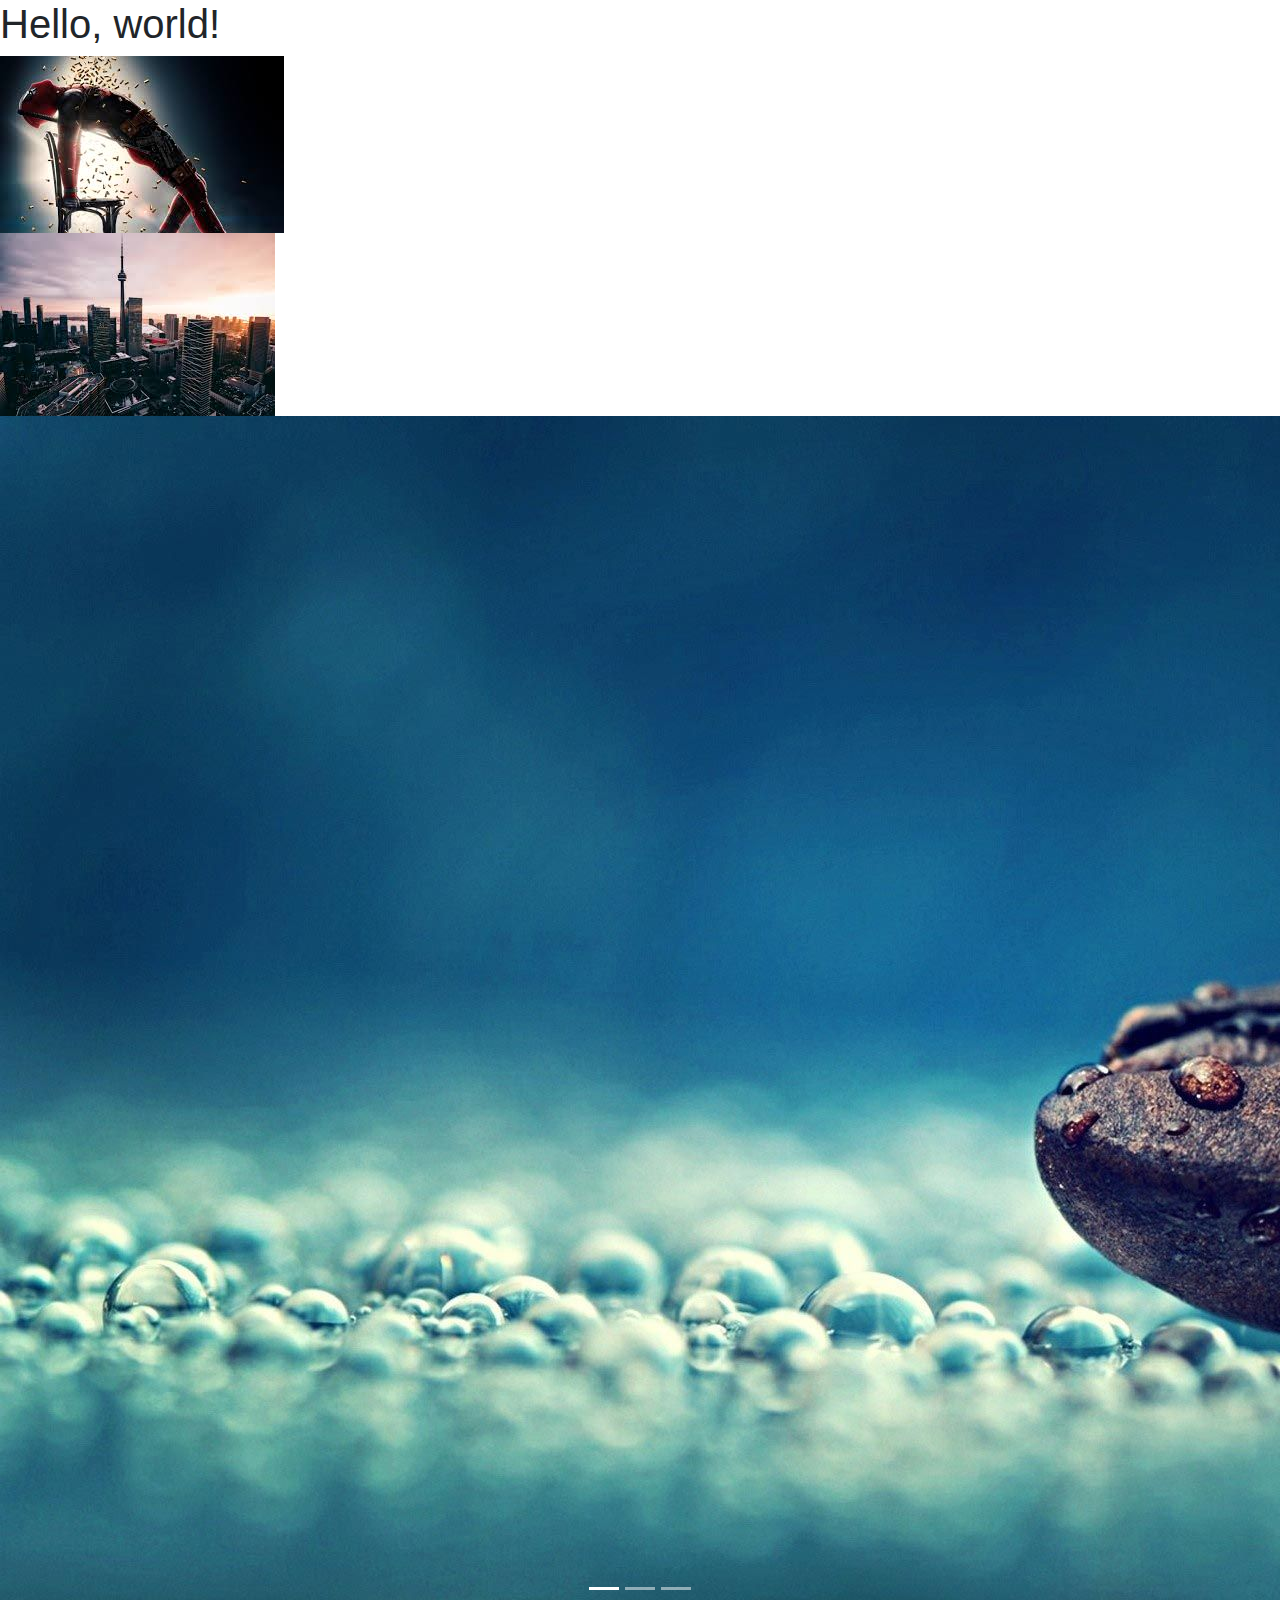
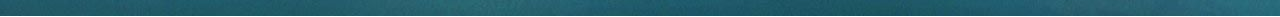
<file: index.html>
<!doctype html>
<html lang="en">
  <head>
    <!-- Required meta tags -->
    <meta charset="utf-8">
    <meta name="viewport" content="width=device-width, initial-scale=1, shrink-to-fit=no">

    <!-- Bootstrap CSS -->
    <link rel="stylesheet" href="https://maxcdn.bootstrapcdn.com/bootstrap/4.0.0/css/bootstrap.min.css" integrity="sha384-Gn5384xqQ1aoWXA+058RXPxPg6fy4IWvTNh0E263XmFcJlSAwiGgFAW/dAiS6JXm" crossorigin="anonymous">

    <title>Hello, world!</title>
  </head>
  <body>
    <h1>Hello, world!</h1>
	
	<div id="myCarousel" class="carousel slide" data-ride="carousel">
  <!-- Indicators -->
  <ol class="carousel-indicators">
    <li data-target="#myCarousel" data-slide-to="0" class="active"></li>
    <li data-target="#myCarousel" data-slide-to="1"></li>
    <li data-target="#myCarousel" data-slide-to="2"></li>
  </ol>

  <!-- Wrapper for slides -->
  <div class="carousel-inner">
    <div class="item active">
      <img src="images/1.jpg" alt="Los Angeles">
    </div>

    <div class="item">
      <img src="images/2.jpg" alt="Chicago">
    </div>

    <div class="item">
      <img src="images/3.jpg" alt="New York">
    </div>
  </div>

  <!-- Left and right controls -->
  <a class="left carousel-control" href="#myCarousel" data-slide="prev">
    <span class="glyphicon glyphicon-chevron-left"></span>
    <span class="sr-only">Previous</span>
  </a>
  <a class="right carousel-control" href="#myCarousel" data-slide="next">
    <span class="glyphicon glyphicon-chevron-right"></span>
    <span class="sr-only">Next</span>
  </a>
</div>

    <!-- Optional JavaScript -->
    <!-- jQuery first, then Popper.js, then Bootstrap JS -->
    <script src="https://code.jquery.com/jquery-3.2.1.slim.min.js" integrity="sha384-KJ3o2DKtIkvYIK3UENzmM7KCkRr/rE9/Qpg6aAZGJwFDMVNA/GpGFF93hXpG5KkN" crossorigin="anonymous"></script>
    <script src="https://cdnjs.cloudflare.com/ajax/libs/popper.js/1.12.9/umd/popper.min.js" integrity="sha384-ApNbgh9B+Y1QKtv3Rn7W3mgPxhU9K/ScQsAP7hUibX39j7fakFPskvXusvfa0b4Q" crossorigin="anonymous"></script>
    <script src="https://maxcdn.bootstrapcdn.com/bootstrap/4.0.0/js/bootstrap.min.js" integrity="sha384-JZR6Spejh4U02d8jOt6vLEHfe/JQGiRRSQQxSfFWpi1MquVdAyjUar5+76PVCmYl" crossorigin="anonymous"></script>
  </body>
</html>


<!--<link rel="stylesheet" href="https://maxcdn.bootstrapcdn.com/bootstrap/4.0.0/css/bootstrap.min.css" integrity="sha384-Gn5384xqQ1aoWXA+058RXPxPg6fy4IWvTNh0E263XmFcJlSAwiGgFAW/dAiS6JXm" crossorigin="anonymous">
<script src="https://maxcdn.bootstrapcdn.com/bootstrap/4.0.0/js/bootstrap.min.js" integrity="sha384-JZR6Spejh4U02d8jOt6vLEHfe/JQGiRRSQQxSfFWpi1MquVdAyjUar5+76PVCmYl" crossorigin="anonymous"></script>
<link rel="stylesheet" type="text/css" href="style.css">
</head>


<!--<body>
<div id="container">
<div class="row">
<div class="col col-sm col-md-12 col-lg-12"> 1 </div>
<div class="col col-sm col-md-6 col-lg-12"> 2 </div>
<div class="col col-sm col-md-2 col-lg-12"> 3 </div>
</div>
</div>
-->

<!--<script src="https://code.jquery.com/jquery-3.2.1.slim.min.js" integrity="sha384-KJ3o2DKtIkvYIK3UENzmM7KCkRr/rE9/Qpg6aAZGJwFDMVNA/GpGFF93hXpG5KkN" crossorigin="anonymous"></script>
<script src="https://cdnjs.cloudflare.com/ajax/libs/popper.js/1.12.9/umd/popper.min.js" integrity="sha384-ApNbgh9B+Y1QKtv3Rn7W3mgPxhU9K/ScQsAP7hUibX39j7fakFPskvXusvfa0b4Q" crossorigin="anonymous"></script>-->
<!--<nav class="navbar navbar-expand-lg navbar-light bg-light">
  <a class="navbar-brand" href="#">Navbar</a>
  <button class="navbar-toggler" type="button" data-toggle="collapse" data-target="#navbarSupportedContent" aria-controls="navbarSupportedContent" aria-expanded="false" aria-label="Toggle navigation">
    <span class="navbar-toggler-icon"></span>
  </button>

  <div class="collapse navbar-collapse" id="navbarSupportedContent">
    <ul class="navbar-nav mr-auto">
      <li class="nav-item active">
        <a class="nav-link" href="#">Home <span class="sr-only">(current)</span></a>
      </li>
      <li class="nav-item">
        <a class="nav-link" href="#">Link</a>
      </li>
      <li class="nav-item dropdown">
        <a class="nav-link dropdown-toggle" href="#" id="navbarDropdown" role="button" data-toggle="dropdown" aria-haspopup="true" aria-expanded="false">
          Dropdown
        </a>
        <div class="dropdown-menu" aria-labelledby="navbarDropdown">
          <a class="dropdown-item" href="#">Action</a>
          <a class="dropdown-item" href="#">Another action</a>
          <div class="dropdown-divider"></div>
          <a class="dropdown-item" href="#">Something else here</a>
        </div>
      </li>
      <li class="nav-item">
        <a class="nav-link disabled" href="#">Disabled</a>
      </li>
    </ul>
    <form class="form-inline my-2 my-lg-0">
      <input class="form-control mr-sm-2" type="search" placeholder="Search" aria-label="Search">
      <button class="btn btn-outline-success my-2 my-sm-0" type="submit">Search</button>
    </form>
  </div>
</nav>-->

<!--<button type="button" class="btn btn-primary">Primary</button>
<button type="button" class="btn btn-secondary">Secondary</button>
<button type="button" class="btn btn-success">Success</button>
<button type="button" class="btn btn-danger">Danger</button>
<button type="button" class="btn btn-warning">Warning</button>
<button type="button" class="btn btn-info">Info</button>
<button type="button" class="btn btn-light">Light</button>
<button type="button" class="btn btn-dark">Dark</button>

<button type="button" class="btn btn-link">Link</button>
-->
</file>
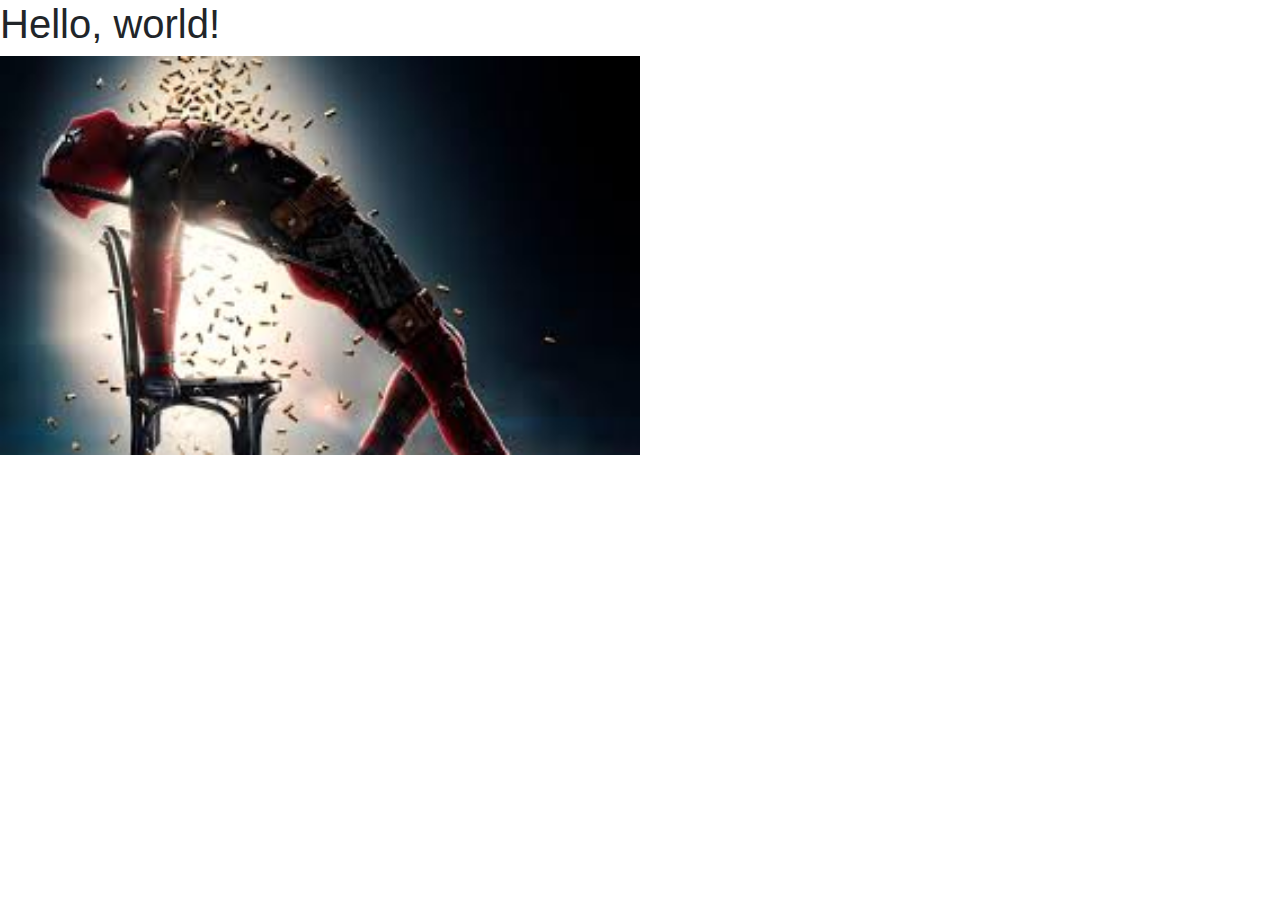
<file: Home.html>
<!doctype html>
<html lang="en">
  <head>
    <!-- Required meta tags -->
    <meta charset="utf-8">
    <meta name="viewport" content="width=device-width, initial-scale=1, shrink-to-fit=no">

    <!-- Bootstrap CSS -->
    <link rel="stylesheet" href="https://maxcdn.bootstrapcdn.com/bootstrap/4.0.0/css/bootstrap.min.css" integrity="sha384-Gn5384xqQ1aoWXA+058RXPxPg6fy4IWvTNh0E263XmFcJlSAwiGgFAW/dAiS6JXm" crossorigin="anonymous">

    <title>Hello, world!</title>
  </head>
  <body>
    <h1>Hello, world!</h1>
	
	
	<div id="carouselExampleSlidesOnly" class="carousel slide" data-ride="carousel">
  <div class="carousel-inner">
    <div class="carousel-item active">
      <img class="d-block w-50" src="images/1.jpg" alt="First slide">
    </div>
    <div class="carousel-item">
      <img class="d-block w-50" src="images/2.jpg" alt="Second slide">
    </div>
    <div class="carousel-item">
      <img class="d-block w-50" src="images/3.jpg" alt="Third slide">
    </div>
  </div>
</div>

    <!-- Optional JavaScript -->
    <!-- jQuery first, then Popper.js, then Bootstrap JS -->
    <script src="https://code.jquery.com/jquery-3.2.1.slim.min.js" integrity="sha384-KJ3o2DKtIkvYIK3UENzmM7KCkRr/rE9/Qpg6aAZGJwFDMVNA/GpGFF93hXpG5KkN" crossorigin="anonymous"></script>
    <script src="https://cdnjs.cloudflare.com/ajax/libs/popper.js/1.12.9/umd/popper.min.js" integrity="sha384-ApNbgh9B+Y1QKtv3Rn7W3mgPxhU9K/ScQsAP7hUibX39j7fakFPskvXusvfa0b4Q" crossorigin="anonymous"></script>
    <script src="https://maxcdn.bootstrapcdn.com/bootstrap/4.0.0/js/bootstrap.min.js" integrity="sha384-JZR6Spejh4U02d8jOt6vLEHfe/JQGiRRSQQxSfFWpi1MquVdAyjUar5+76PVCmYl" crossorigin="anonymous"></script>
  </body>
</html>
</file>
<file: style.css>
.btn-danger{
	
	background-color: Green;
}
.btn-danger:hover{
	
	background-color: pink;
	
}

.col{
	background-color: Red;
	border: 2px solid black;
}
</file>
